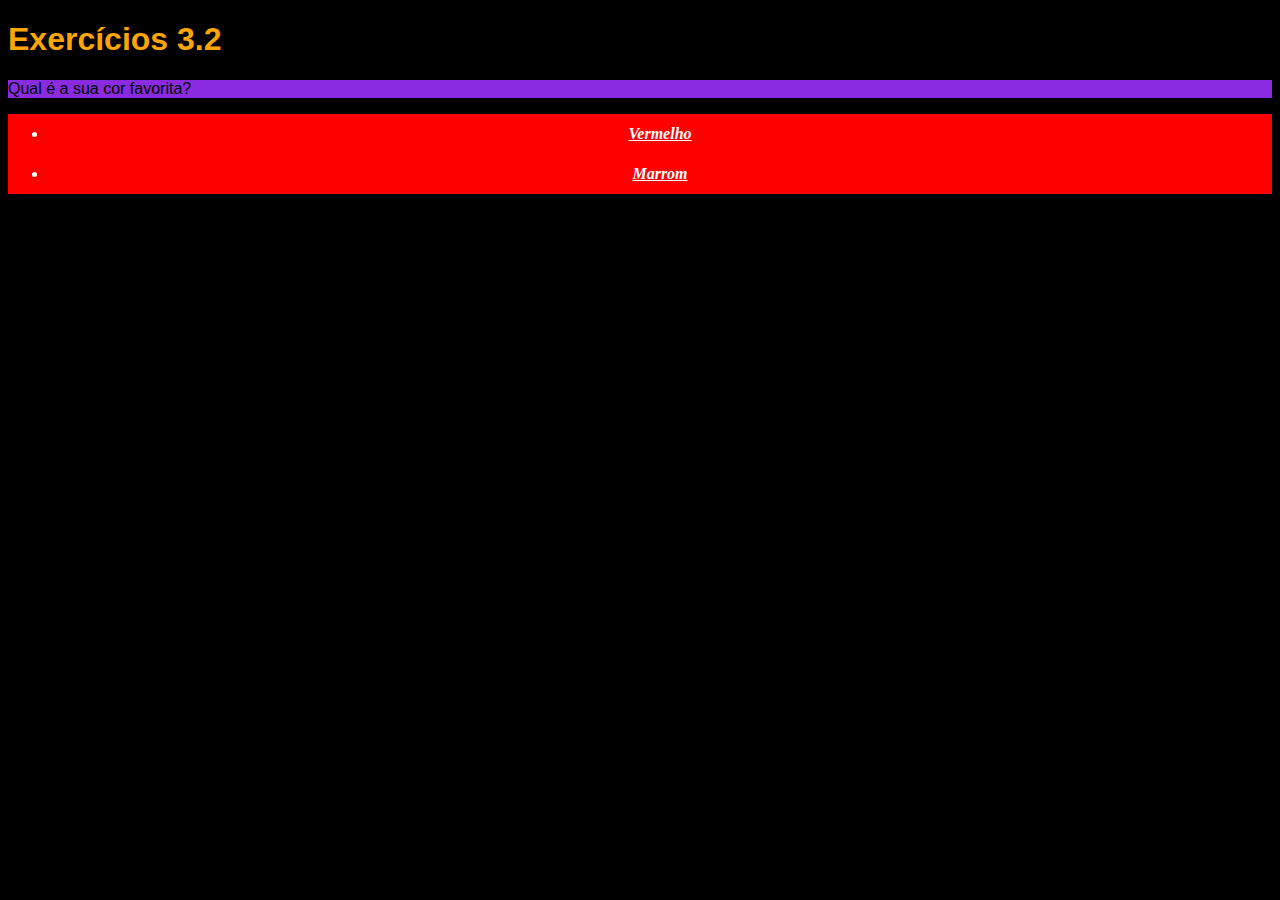
<file: fundamentos/bloco-3-introdução-a-html-e-css/dia-2-hlml-css-primeiros-passos-em-css/index.html>
<!DOCTYPE html>
<html lang="pt-br">
  <head>
    <meta charset="UTF-8">
    <title>HTML</title>
    <link rel="stylesheet" type="text/css" href="style.css">

    <style>

      title {
        font-weight: 600;
        font-size: 3em;
      }

  h1 {
          color: orange;
          font-size: 2em;
          font-family: sans-serif;
}
  body {
    background-color: black;
    font-size: 16px;

  }
    #extinct-specie {
      background-color: blueviolet;
    }
    .list-style {

      background-color: red;
      color: white;
      font-weight: bold;
      font-style: italic;
      line-height: 40px;
      text-align: center;
      text-decoration: underline;
    }
      p {
        font-family: sans-serif;
      }

    </style>
  </head>
  <body>
    <h1>Exercícios 3.2</h1>
    <p id="extinct-specie">Qual é a sua cor favorita?</p>
    <ul class="list-style">
      <li>Vermelho</li>
      <li>Marrom</li>
    </ul>
  </body>
</html>
</file>
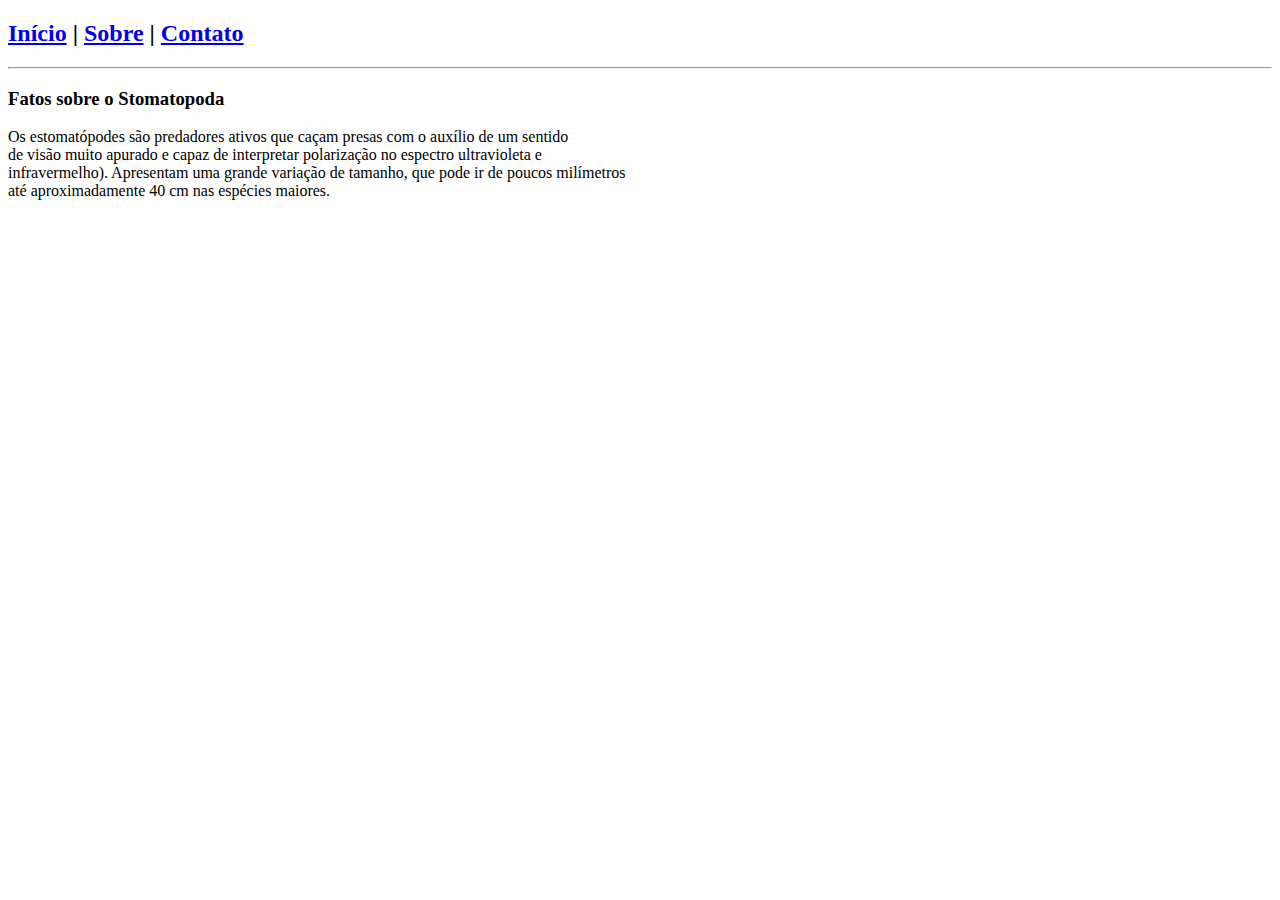
<file: fundamentos/bloco-3-introdução-a-html-e-css/introducao-a-html-e-css.4/index.html>
<!DOCTYPE html>
<html>
  <head>
    <meta charset="UTF-8" />
    <meta name="viewport" content="width=device-width" />
  </head>
  <body>  
    <title>Soco a 80km/h: Conheça o Stomatopoda</title>
    <h2><a href="#home">Início</a> | <a href="#about">Sobre</a> | <a href="#contacts">Contato</a></h2>
    <hr>
        <h3>Fatos sobre o Stomatopoda</h3>
        Os estomatópodes são predadores ativos que caçam presas com o auxílio de um sentido<br> 
        de visão muito apurado e capaz de interpretar polarização no espectro ultravioleta e <br>
        infravermelho). Apresentam uma grande variação de tamanho, que pode ir de poucos milímetros<br> 
        até aproximadamente 40 cm nas espécies maiores.

        



  </body>
</html>
</file>
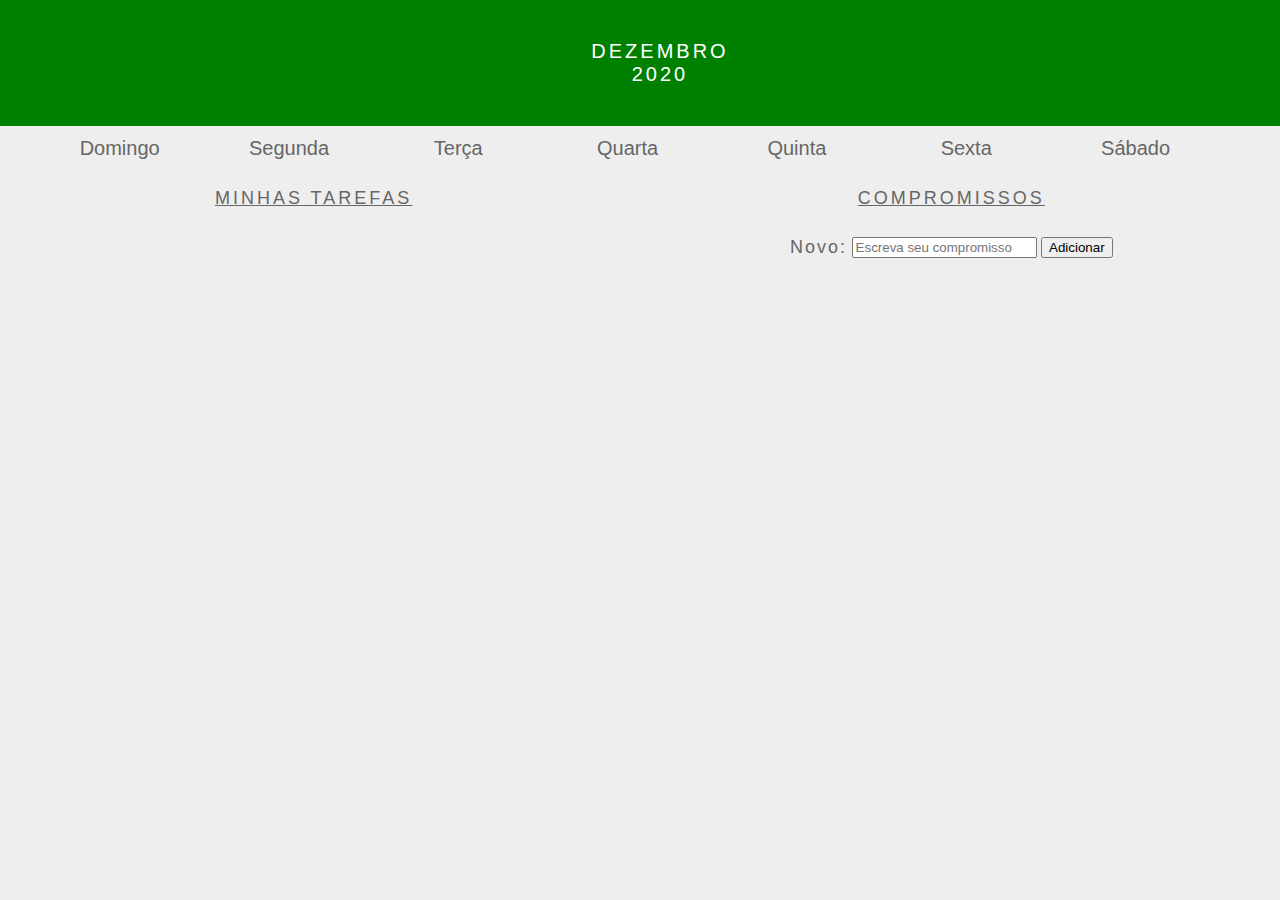
<file: fundamentos/bloco-5-javascript-dom-eventos-e-web-storage/dia-3-javascript-eventos/index.html>
<!DOCTYPE html>
<html>
  <head>
    <link rel="stylesheet" href="style.css">
    <meta charset="UTF-8" />
    <meta name="viewport" content="width=device-width" />
    <title>Calendar</title>
  </head>
  <body>
    <header class="month-container">
      <ul>
        <li id="month">Dezembro</li>
        <li id="year">2020</li>
      </ul>
    </header>
    <div class="week-days-container">
      <ul class="week-days">
      </ul>
    </div>
    <div class="days-container">
      <ul id="days">
      </ul>
    </div>
    <div class="buttons-container">
    </div>
    <section class="tasks-container">
      <div class="my-tasks">
        <h3>MINHAS TAREFAS</h3>
      </div>
      <div class="input-container">
        <h3>COMPROMISSOS</h3>
        <label for="task-input">Novo:</label>
        <input type="text"
          id="task-input"
          placeholder="Escreva seu compromisso"
        >
        <button id="btn-add">Adicionar</button>
      </div>
      <div class="task-list-container">
        <ul class="task-list">
        </ul>
      </div>
    </section>
    <script src="script.js"></script>
  </body>
</html>
</file>
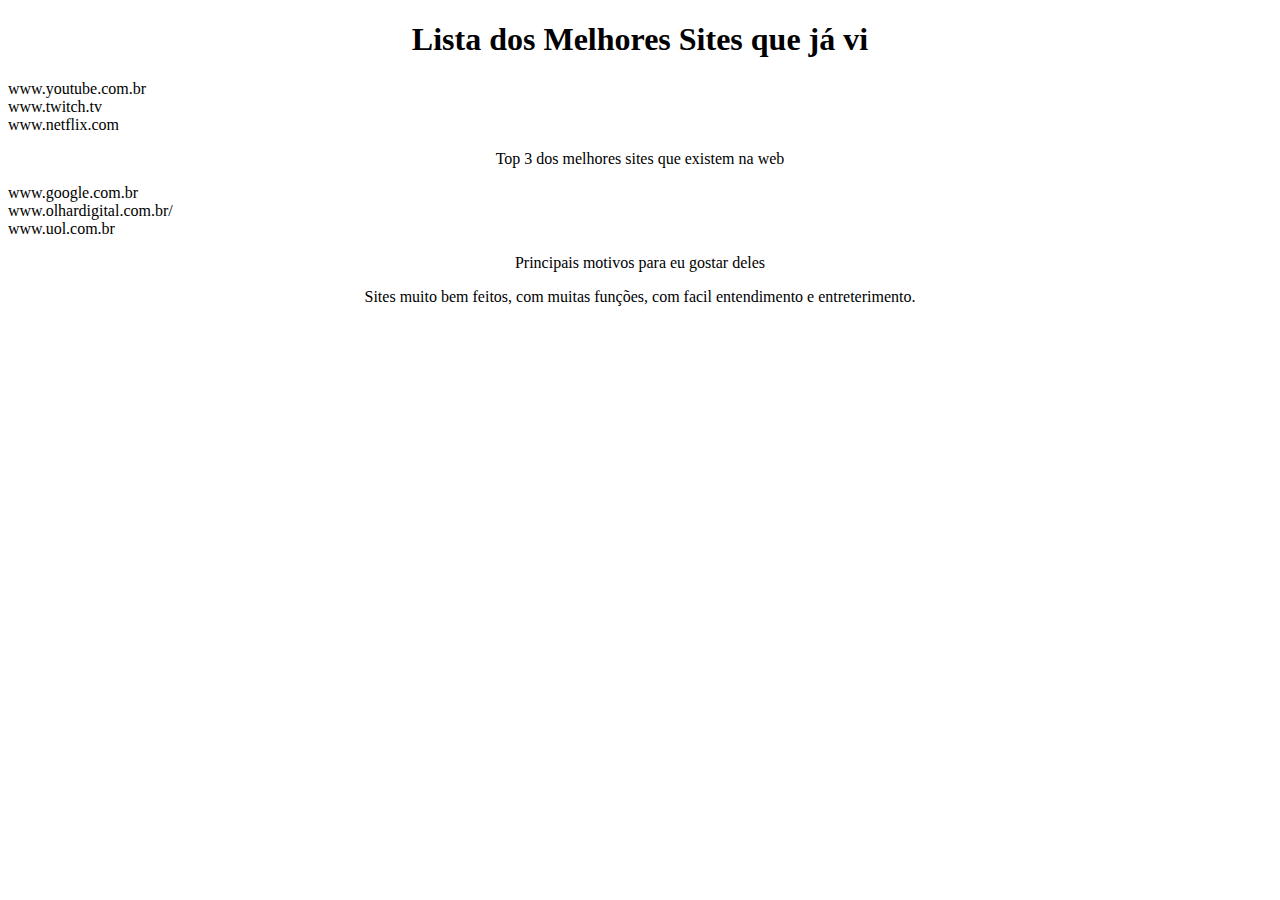
<file: fundamentos/bloco-3-introdução-a-html-e-css/dia-3-html-css-seletores-e-posicionamento/agrupamento-pseudoclasses/index.html>
<!DOCTYPE html>
<html lang="pt-br">
  <head>
    <meta charset="UTF-8">
    <title>Agrupando Seletores</title>
    <link rel="stylesheet" href="style.css">
  </head>
  <body>
    <h1>Lista dos Melhores Sites que já vi</h1>
    <li>www.youtube.com.br <br>
    <li>www.twitch.tv <br>
    <li>www.netflix.com<br>
    </li>
    <p>Top 3 dos melhores sites que existem na web</p>
    <li>www.google.com.br <br>
    <li>www.olhardigital.com.br/<br>
    <li>www.uol.com.br <br>
</li>
    <p>Principais motivos para eu gostar deles</p>
    <p>Sites muito bem feitos, com muitas funções, com facil entendimento e entreterimento.</p>
  </body>
</html>
</file>
<file: fundamentos/bloco-3-introdução-a-html-e-css/dia-2-hlml-css-primeiros-passos-em-css/style.css>
h1 {
    color: orange;
    font-size: 2em;
    font-family: sans-serif;
}
body {
background-color: black;
font-size: 16px;

}
#extinct-specie {
background-color: blueviolet;
}
.list-style {

background-color: red;
color: white;
font-weight: bold;
font-style: italic;
line-height: 40px;
text-align: center;
text-decoration: underline;
}
p {
  font-family: sans-serif;
}

</style>
</head>
<body>
<h1>Exercícios 3.2</h1>
<p id="extinct-specie">Qual é a sua cor favorita?</p>
<ul class="list-style">
<li>Vermelho</li>
<li>Marrom</li>
</ul>
</body>
</html>
</file>
<file: fundamentos/bloco-5-javascript-dom-eventos-e-web-storage/dia-3-javascript-eventos/style.css>
* {
    margin: 0;
  }
  
  body {
    font-family: Verdana, Geneva, Tahoma, sans-serif;
    background-color: #eee;
  }
  
  button {
    margin: 20px;
  }
  
  #btn-add {
    margin: 0;
  }
  
  .buttons-container {
    background-color: #eee;
    display: inline-block;
    text-align: center;
    width: 100%;
  }
  
  #days {
    margin: 0;
  }
  
  #days li {
    color: #777;
    display: inline-block;
    font-size:20px;
    margin: 5px 0;
    text-align: center;
    vertical-align: middle;
    width: 13.6%;
  }
  
  .input-container {
    width: 49%;
    height: 100px;
    display: inline-block;
  }
  
  input {
    margin-top: 8px;
  }
  
  label {
    color: #666;
    font-size: 18px;
    font-weight: 500;
    letter-spacing: 2px;
    vertical-align: middle;
  }
  
  .month-container {
    background: green;
    padding: 40px 25px;
    text-align: center;
  }
  
  .month-container ul li {
    color:white;
    font-size: 20px;
    letter-spacing: 3px;
    list-style-type: none;
    text-transform: uppercase;
  }
  
  .my-tasks {
    clear: both;
    float: left;
    height: 100px;
    vertical-align: middle;
    width: 49%;
  }
  
  .my-tasks div {
    border: 1px solid black;
    border-radius: 100%;
    box-shadow: 0 4px 8px 0 rgba(0, 0, 0, 0.2), 0 6px 20px 0 rgba(0, 0, 0, 0.19);
    display: inline-block;
    height: 35px;
    margin-left: 10px;
    vertical-align: middle;
    width: 35px;
  }
  
  .my-tasks div:hover {
    height: 45px;
    width: 45px;
  }
  
  .my-tasks span {
    color: #666;
    font-size: 18px;
    font-weight: 500;
    letter-spacing: 3px;
    padding-bottom: 10px;
    vertical-align: middle;
  }
  
  .tasks-container {
    height: 130px;
    justify-content: center;
    text-align: center;
    width: 100%;
  }
  
  .tasks-container h3 {
    color: #666;
    font-size: 18px;
    font-weight: 500;
    margin-bottom: 20px;
    text-decoration: underline;
    letter-spacing: 3px;
  }
  
  .task-list {
    margin-top: 20px;
  }
  
  .task-list-container {
    display: inline-block;
  }
  
  .task-list-container ul {
    list-style-type: none;
    padding: 0;
    color: #666;
    font-size: 18px;
    font-weight: 500;
    letter-spacing: 2px;
    vertical-align: middle;
  }
  
  .week-days-container {
    margin-left: 35px;
  }
  
  .week-days li {
    color: #666;
    display: inline-block;
    text-align: center;
    vertical-align: middle;
    width: 13.6%;
  }
  
  .week-days {
    font-size: 20px;
    margin: 0px;
    padding: 10px 0;
  }
</file>
<file: fundamentos/bloco-3-introdução-a-html-e-css/dia-3-html-css-seletores-e-posicionamento/agrupamento-pseudoclasses/style.css>
h1 {
 text-align: center;

}
p {
    text-align: center;

}
li:hover {
    background-color: green;
    
}
li:active {
    color: red;

}
</file>
